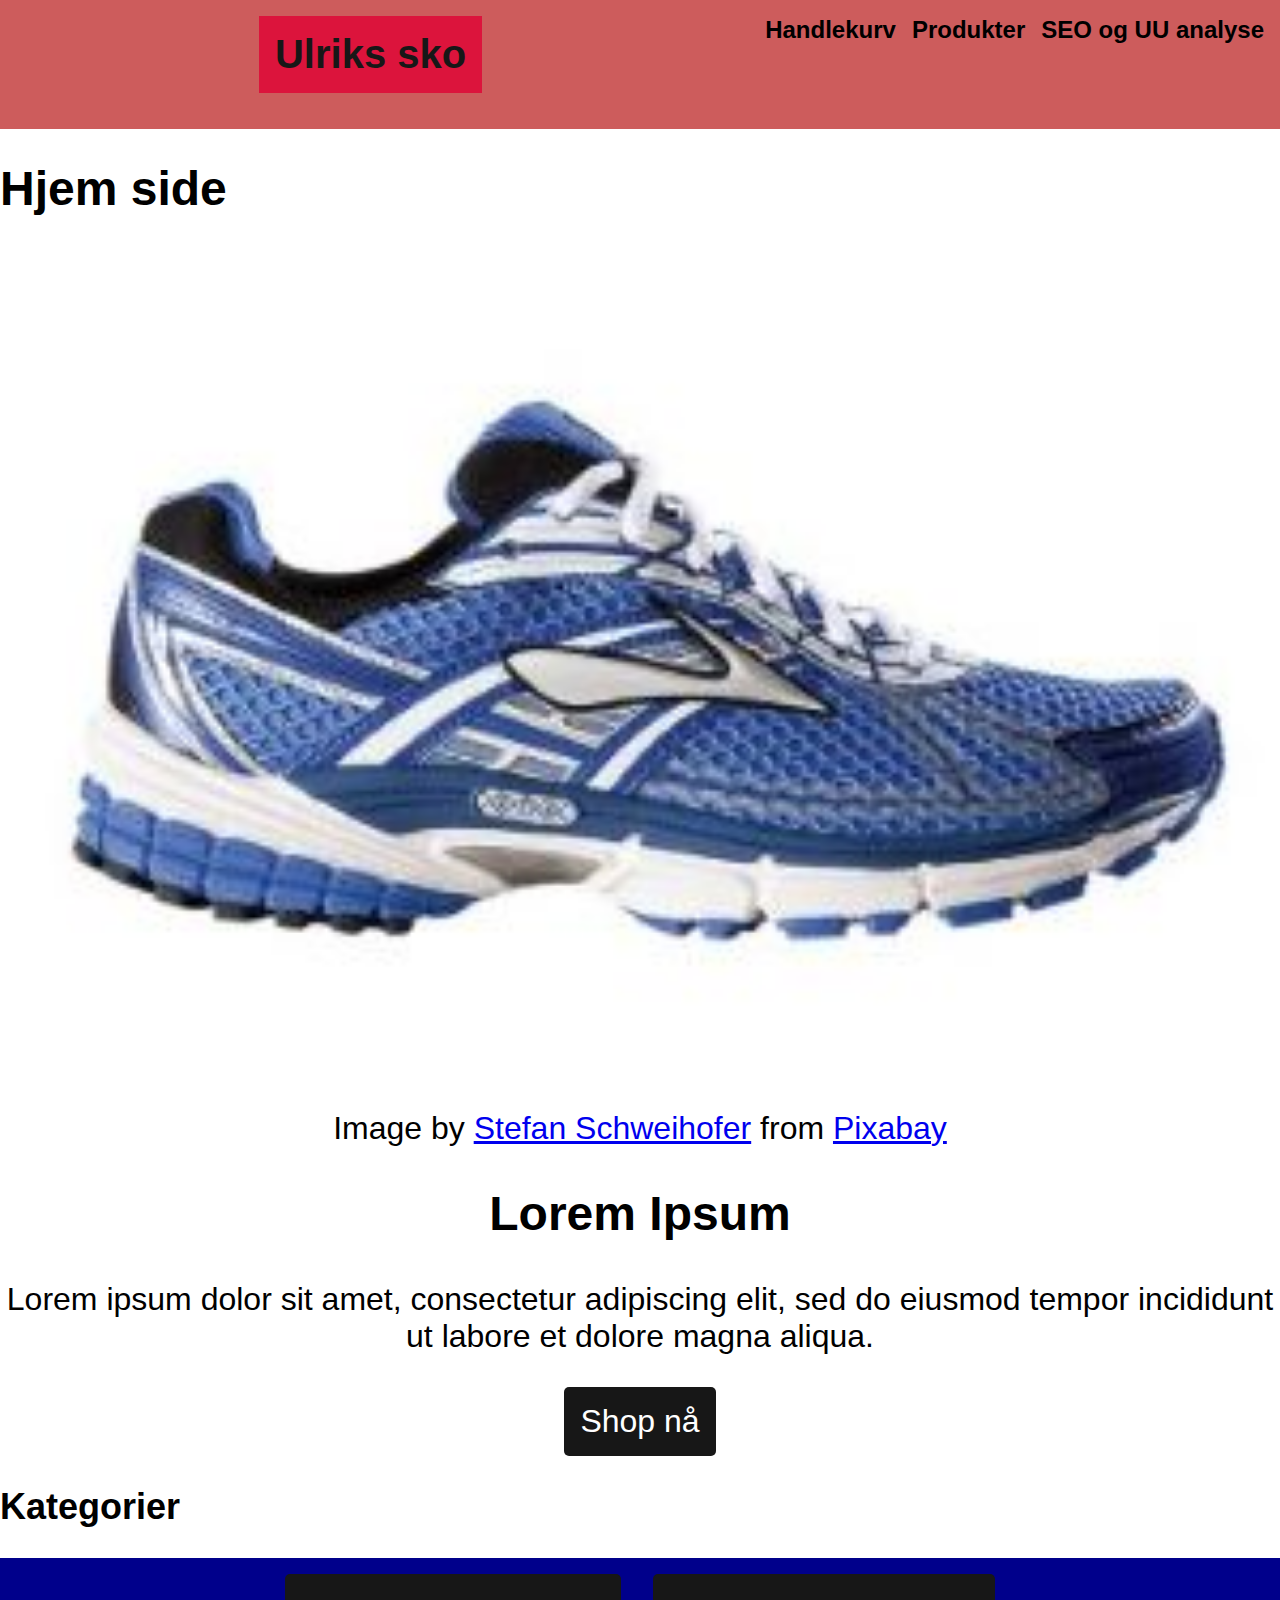
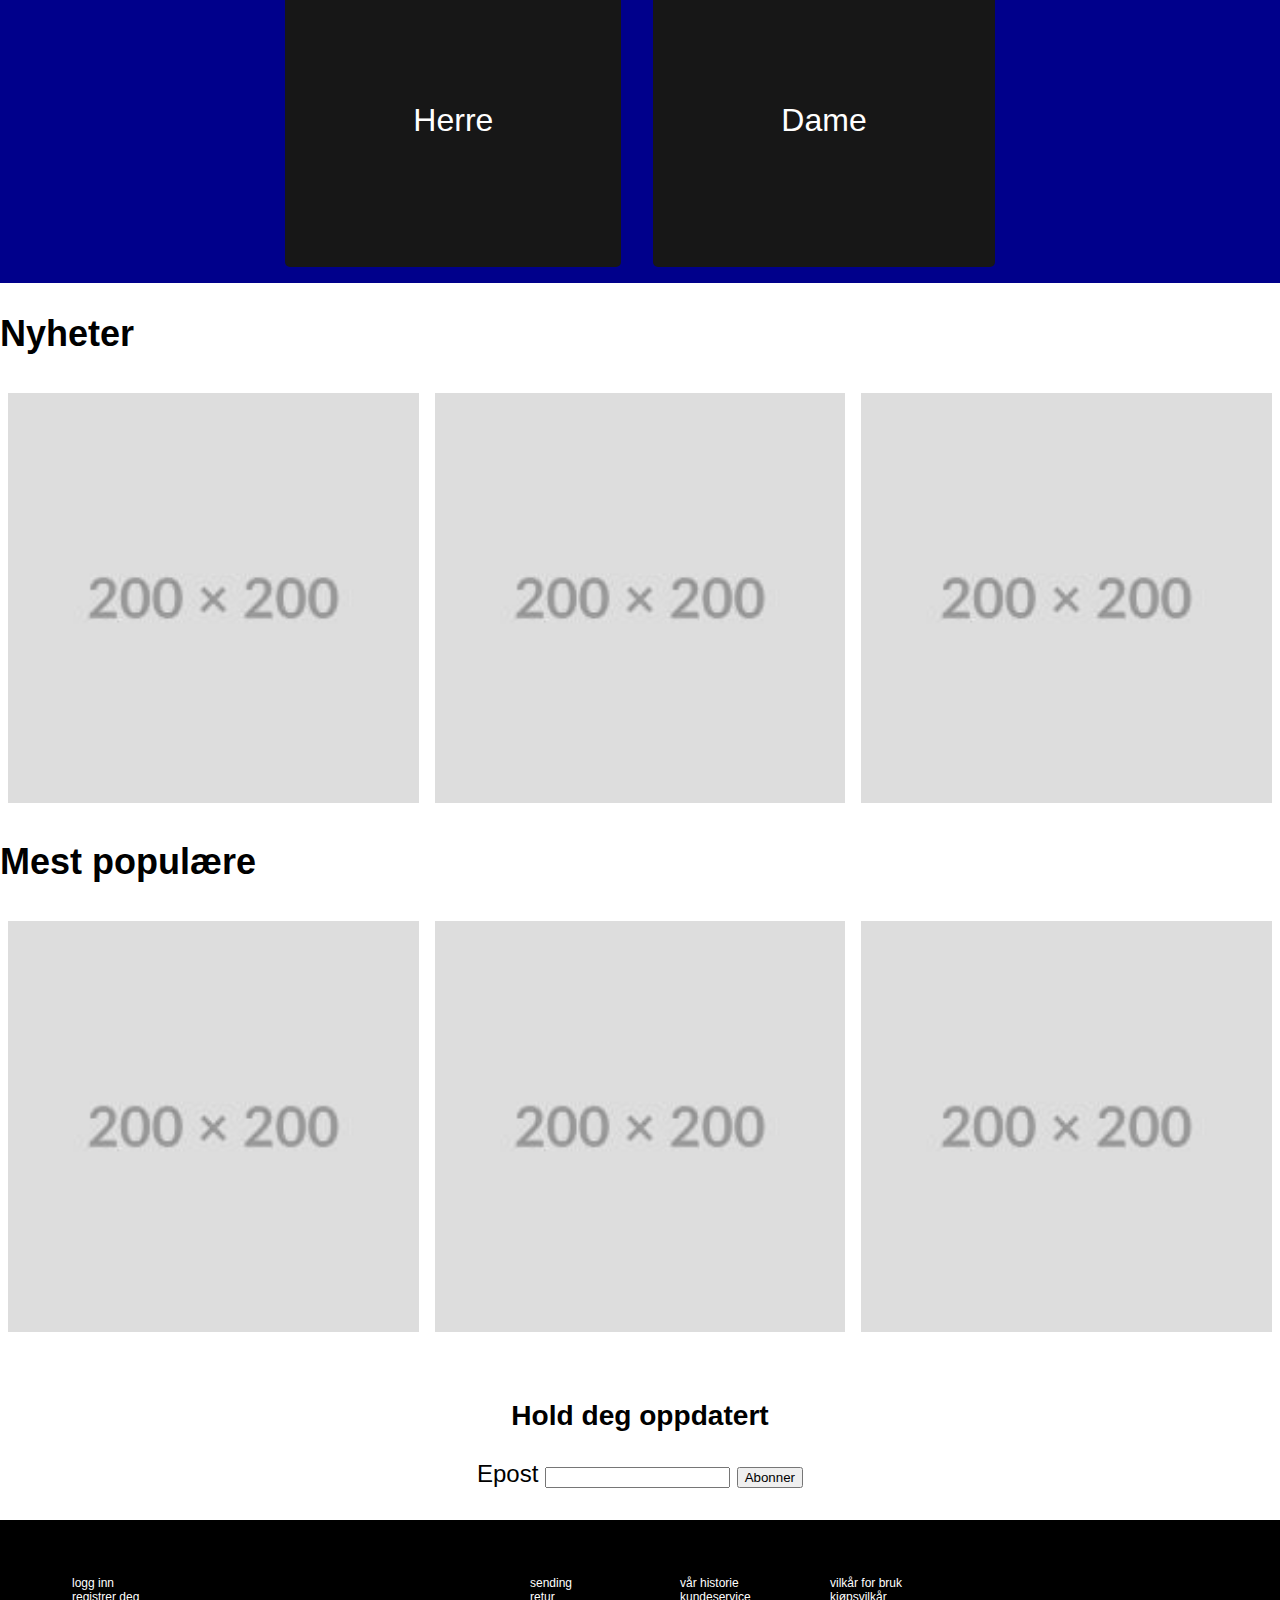
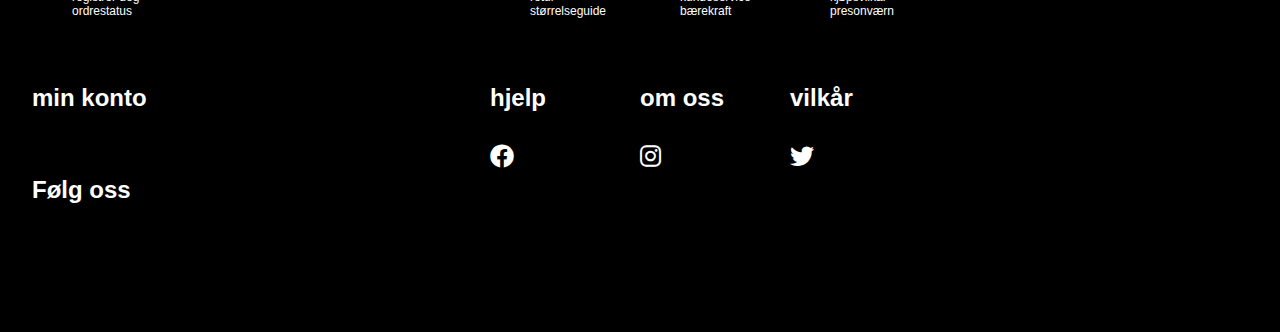
<file: index.html>
<!DOCTYPE html>
<html lang="no">
<head>
        <meta charset="UTF-8">
        <meta name="viewport" content="width=device-width, initial-scale=1.0">
        <meta name="description" content="trendy sko for alle">
        <link rel="stylesheet" href="https://necolas.github.io/normalize.css/8.0.1/normalize.css">
        <link href="css/font/css/fontawesome.css" rel="stylesheet">
        <link href="css/font/css/brands.css" rel="stylesheet">
        <link href="css/font/css/solid.css" rel="stylesheet">
        <link rel="stylesheet" href="css/style.css" type="text/css">
        <meta property="og:title" content="vår Facebook" />
        <meta property="og:type" content="website" />
        <meta property="og:url" content="https://www.dinwebside.com/sidespesifikk-url" />
        <meta property="og:image" content="https://www.dinwebside.com/bilde.jpg" />
        <meta property="og:description" content="Våre sosiale medier" />
        <meta name="twitter:card" content="summary_large_image" />
        <meta name="twitter:title" content="Din Tittel for Twitter" />
        <meta name="twitter:description" content="Beskrivelse for Twitter" />
        <meta name="twitter:image" content="https://www.dinwebside.com/bilde.jpg" />
        <title>Ulriks sko - nettbutikk for sko</title>
</head>
<body>
    <a href=".kategorier" class="main-content" aria-label="skip-to-content">skip to main</a>
    <div id="grid-container">
        <header>
            <nav aria-label="navigasjon">
                <div class="nav1">
                    <i class="fa-solid fa-magnifying-glass"></i>
                    <i id="ham" class="fa-solid fa-bars"></i>
                </div>
                <a href="#" id="Logo">Ulriks sko</a>
                <div class="nav2">
                    <i class="fa-solid fa-cart-shopping"></i>
                    <i class="fa-regular fa-user"></i>
                </div>
                <ul class="navbar" aria-label="navigasjon">
                    <li><a href="kasse.html">Handlekurv</a></li>
                    <li><a href="produkt.html">Produkter</a></li>
                    <li><a href="analyse.html">SEO og UU analyse</a></li>
                </ul>
            </nav>
        </header>
        <main>
            <h1>Hjem side</h1>
            <section class="promotering">
                <img src="img/running-shoe-300x200.jpg" alt="blå sko">
                Image by <a href="https://pixabay.com/users/stux-12364/?utm_source=link-attribution&utm_medium=referral&utm_campaign=image&utm_content=371625">Stefan Schweihofer</a> from <a href="https://pixabay.com//?utm_source=link-attribution&utm_medium=referral&utm_campaign=image&utm_content=371625">Pixabay</a>
                <article>
                    <h2>Lorem Ipsum</h2>
                    <p>Lorem ipsum dolor sit amet, consectetur adipiscing elit, sed do eiusmod tempor incididunt ut labore et dolore magna aliqua.</p>
                    <a href="produkt.html" class="black-btn">Shop nå</a>
                </article>
            </section>
                <h2>Kategorier</h2>
            <section class="kategorier">
                    <a href="produkt.html" class="herre-btn">Herre</a>
                    <a href="produkt.html" class="dame-btn">Dame</a>
            </section>
                <h2>Nyheter</h2>
            <section class="nyheter">
                <img src="img/200x200-placeholder.jpg" alt="grå-placeholder-bilde">
                <img src="img/200x200-placeholder.jpg" alt="grå-placeholder-bilde">
                <img src="img/200x200-placeholder.jpg" alt="grå-placeholder-bilde">
            </section>
                <h2>Mest populære</h2>
            <section class="mest-populare">
                <img src="img/200x200-placeholder.jpg" alt="grå-placeholder-bilde">
                <img src="img/200x200-placeholder.jpg" alt="grå-placeholder-bilde">
                <img src="img/200x200-placeholder.jpg" alt="grå-placeholder-bilde">
            </section>
            <section id="subscribe">
                <form aria-label="abboner">
                    <h3>Hold deg oppdatert</h3>
                    <label for="email.signup">Epost</label>
                    <input type="text" id="email.signup">
                    <input type="submit" value="Abonner">
                </form>
            </section>
        </main>
        <footer aria-label="informasjon">
            <section class="ul">
                <h4>min konto</h4>
                <ul class="ul1">
                    <li><a href="#">logg inn</a></li>
                    <li><a href="#">registrer deg</a></li>
                    <li><a href="#">ordrestatus</a></li>
                </ul>
                <h4>hjelp</h4>
                <ul class="ul2">
                    <li><a href="#">sending</a></li>
                    <li><a href="#">retur</a></li>
                    <li><a href="#">størrelseguide</a></li>
                </ul>
                <h4>om oss</h4>
                <ul class="ul3">
                    <li><a href="#">vår historie</a></li>
                    <li><a href="#">kundeservice</a></li>
                    <li><a href="#">bærekraft</a></li>
                </ul>
                <h4>vilkår</h4>
                <ul class="ul4">
                    <li><a href="#">vilkår for bruk</a></li>
                    <li><a href="#">kjøpsvilkår</a></li>
                    <li><a href="#">presonværn</a></li>
                </ul>
                <h4>Følg oss</h4>
                <i class="fa-brands fa-facebook"></i>
                <i class="fa-brands fa-instagram"></i>
                <i class="fa-brands fa-twitter"></i>
            </section>
        </footer>
    </div>
</body>
</html>
</file>
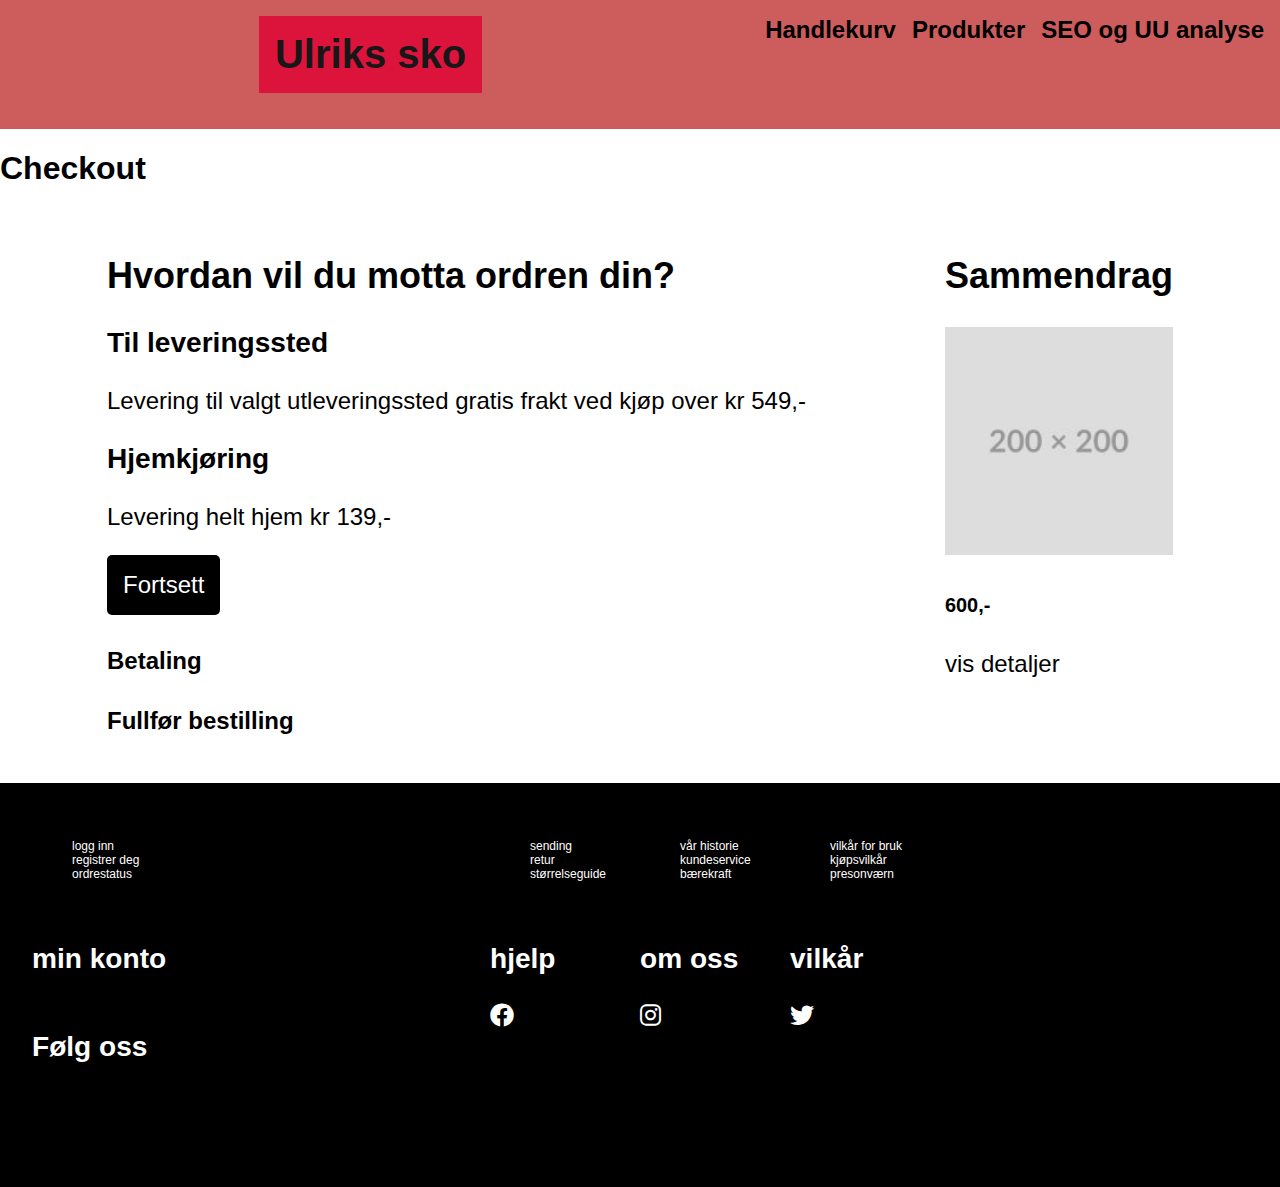
<file: kasse.html>
<!DOCTYPE html>
<html lang="no">
<head>
    <meta charset="UTF-8">
    <meta name="viewport" content="width=device-width, initial-scale=1.0">
    <meta name="description" content="checkout">
    <link href="css/font/css/fontawesome.css" rel="stylesheet">
    <link href="css/font/css/brands.css" rel="stylesheet">
    <link href="css/font/css/solid.css" rel="stylesheet">
    <link rel="stylesheet" href="css/style.css" type="text/css">
    <meta property="og:title" content="vår Facebook" />
    <meta property="og:type" content="website" />
    <meta property="og:url" content="https://www.dinwebside.com/sidespesifikk-url" />
    <meta property="og:image" content="https://www.dinwebside.com/bilde.jpg" />
    <meta property="og:description" content="Våre sosiale medier" />
    <meta name="twitter:card" content="summary_large_image" />
    <meta name="twitter:title" content="Din Tittel for Twitter" />
    <meta name="twitter:description" content="Beskrivelse for Twitter" />
    <meta name="twitter:image" content="https://www.dinwebside.com/bilde.jpg" />
    <title>Ulriks sko - fullførelse</title>
</head>
<body>
    <a href="#kasse" class="main-content" aria-label="skip-to-content">skip to main</a>
    <div class="grid-container">
        <header>
            <nav aria-label="navigasjon">
                <div class="nav1">
                    <i class="fa-solid fa-magnifying-glass"></i>
                    <i id="ham" class="fa-solid fa-bars"></i>
                </div>
                <a href="index.html" id="Logo">Ulriks sko</a>
                <div class="nav2">
                    <i class="fa-solid fa-cart-shopping"></i>
                    <i class="fa-regular fa-user"></i>
                </div>
                <ul class="navbar" aria-label="navigasjon">
                    <li><a href="kasse.html">Handlekurv</a></li>
                    <li><a href="produkt.html">Produkter</a></li>
                    <li><a href="analyse.html">SEO og UU analyse</a></li>
                </ul>
            </nav>
        </header>
        <h1>Checkout</h1>
        <main>
            <div id="kasse">
            <section aria-label="fullfør ordre">
                <h2>Hvordan vil du motta ordren din?</h2>
                <h3>Til leveringssted</h3>
                <p>Levering til valgt utleveringssted gratis frakt ved kjøp over kr 549,-</p>
                <h3>Hjemkjøring</h3>
                <p>Levering helt hjem kr 139,-</p>
                <a href="#" class="fortsett-btn">Fortsett</a>
                <h4>Betaling</h4>
                <h4>Fullfør bestilling</h4>
            </section>
            <section class="sammendrag" aria-label="sammendrag av bestillingen din">
                <h2>Sammendrag</h2>
                <img src="img/200x200-placeholder.jpg" alt="grå-placeholder-bilde">
                <h5>600,-</h5>
                <p>vis detaljer</p>
            </section>
            </div>
        </main>
        <footer aria-label="informasjon">
            <section class="ul">
                <h3>min konto</h3>
                <ul class="ul1">
                    <li><a href="#">logg inn</a></li>
                    <li><a href="#">registrer deg</a></li>
                    <li><a href="#">ordrestatus</a></li>
                </ul>
                <h3>hjelp</h3>
                <ul class="ul2">
                    <li><a href="#">sending</a></li>
                    <li><a href="#">retur</a></li>
                    <li><a href="#">størrelseguide</a></li>
                </ul>
                <h3>om oss</h3>
                <ul class="ul3">
                    <li><a href="#">vår historie</a></li>
                    <li><a href="#">kundeservice</a></li>
                    <li><a href="#">bærekraft</a></li>
                </ul>
                <h3>vilkår</h3>
                <ul class="ul4">
                    <li><a href="#">vilkår for bruk</a></li>
                    <li><a href="#">kjøpsvilkår</a></li>
                    <li><a href="#">presonværn</a></li>
                </ul>
                <h3>Følg oss</h3>
                <i class="fa-brands fa-facebook"></i>
                <i class="fa-brands fa-instagram"></i>
                <i class="fa-brands fa-twitter"></i>
            </section>
        </footer>
    </div>
</body>
</html>
</file>
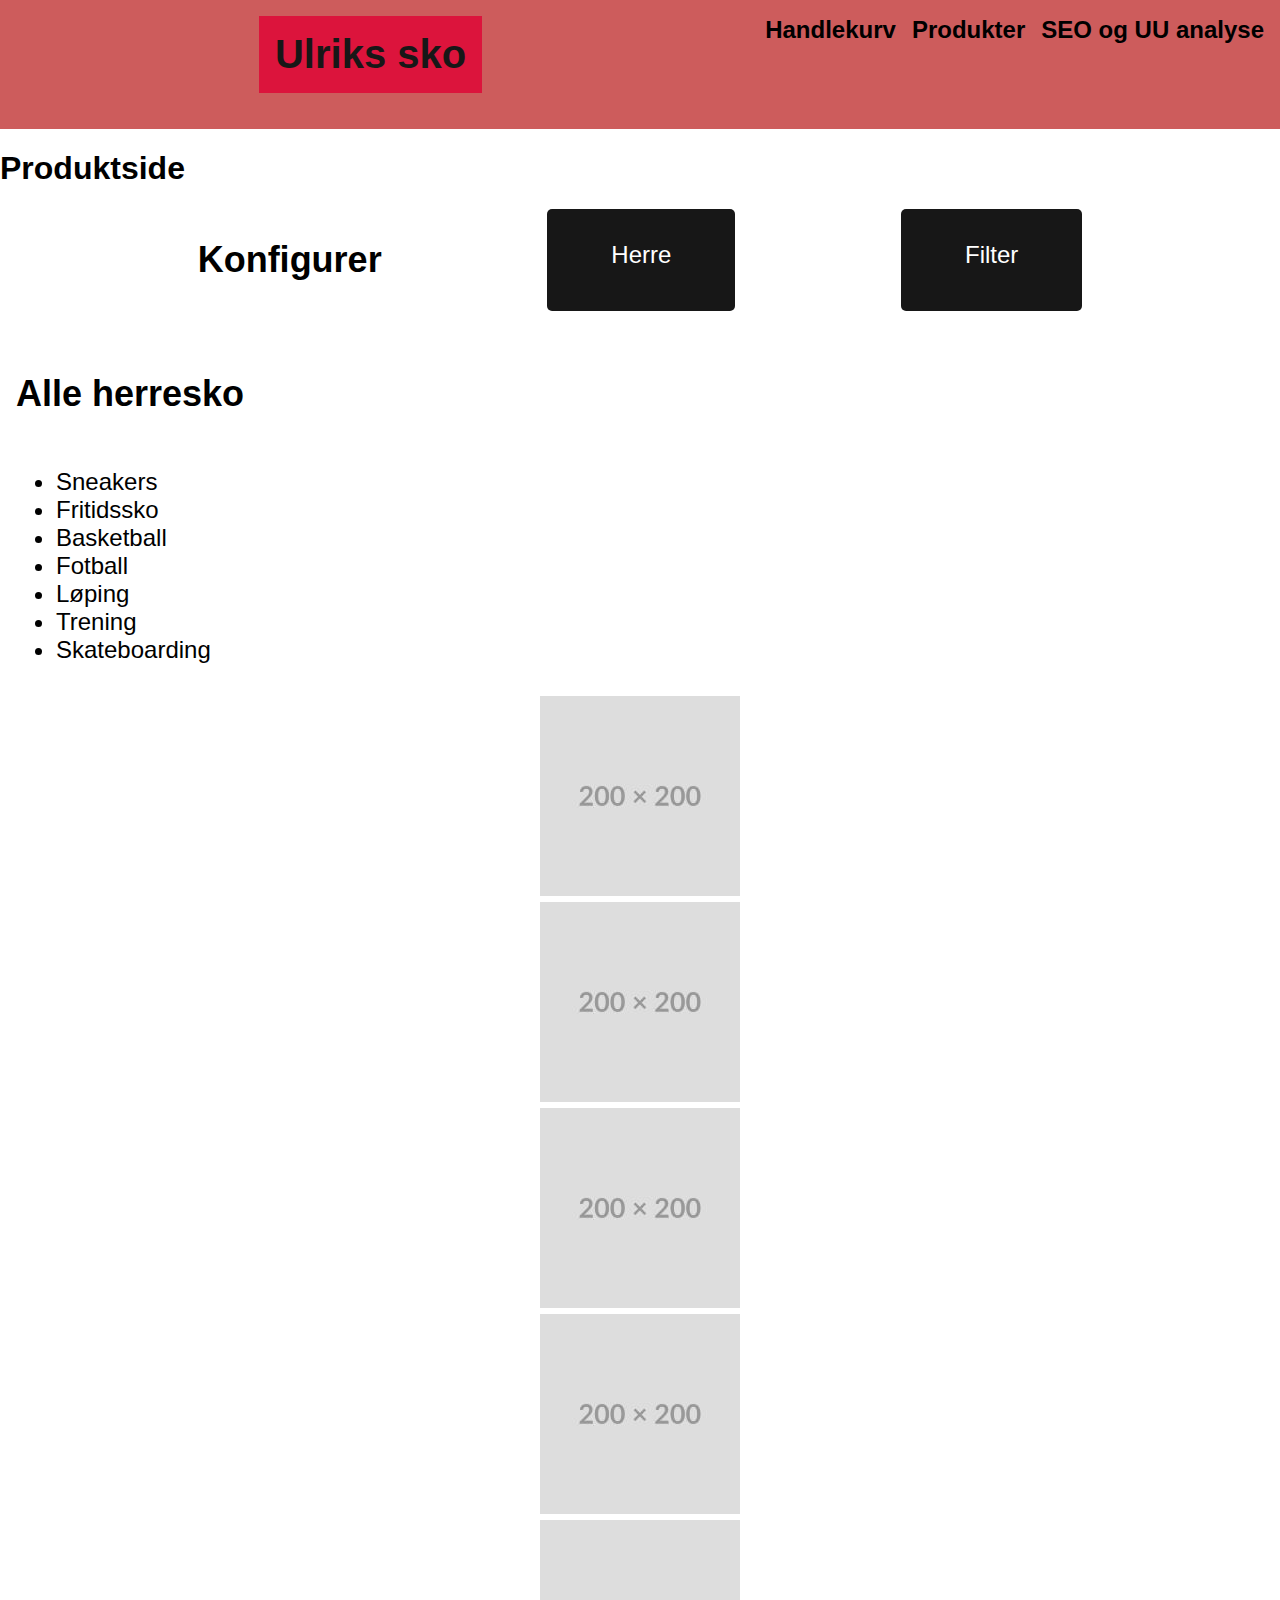
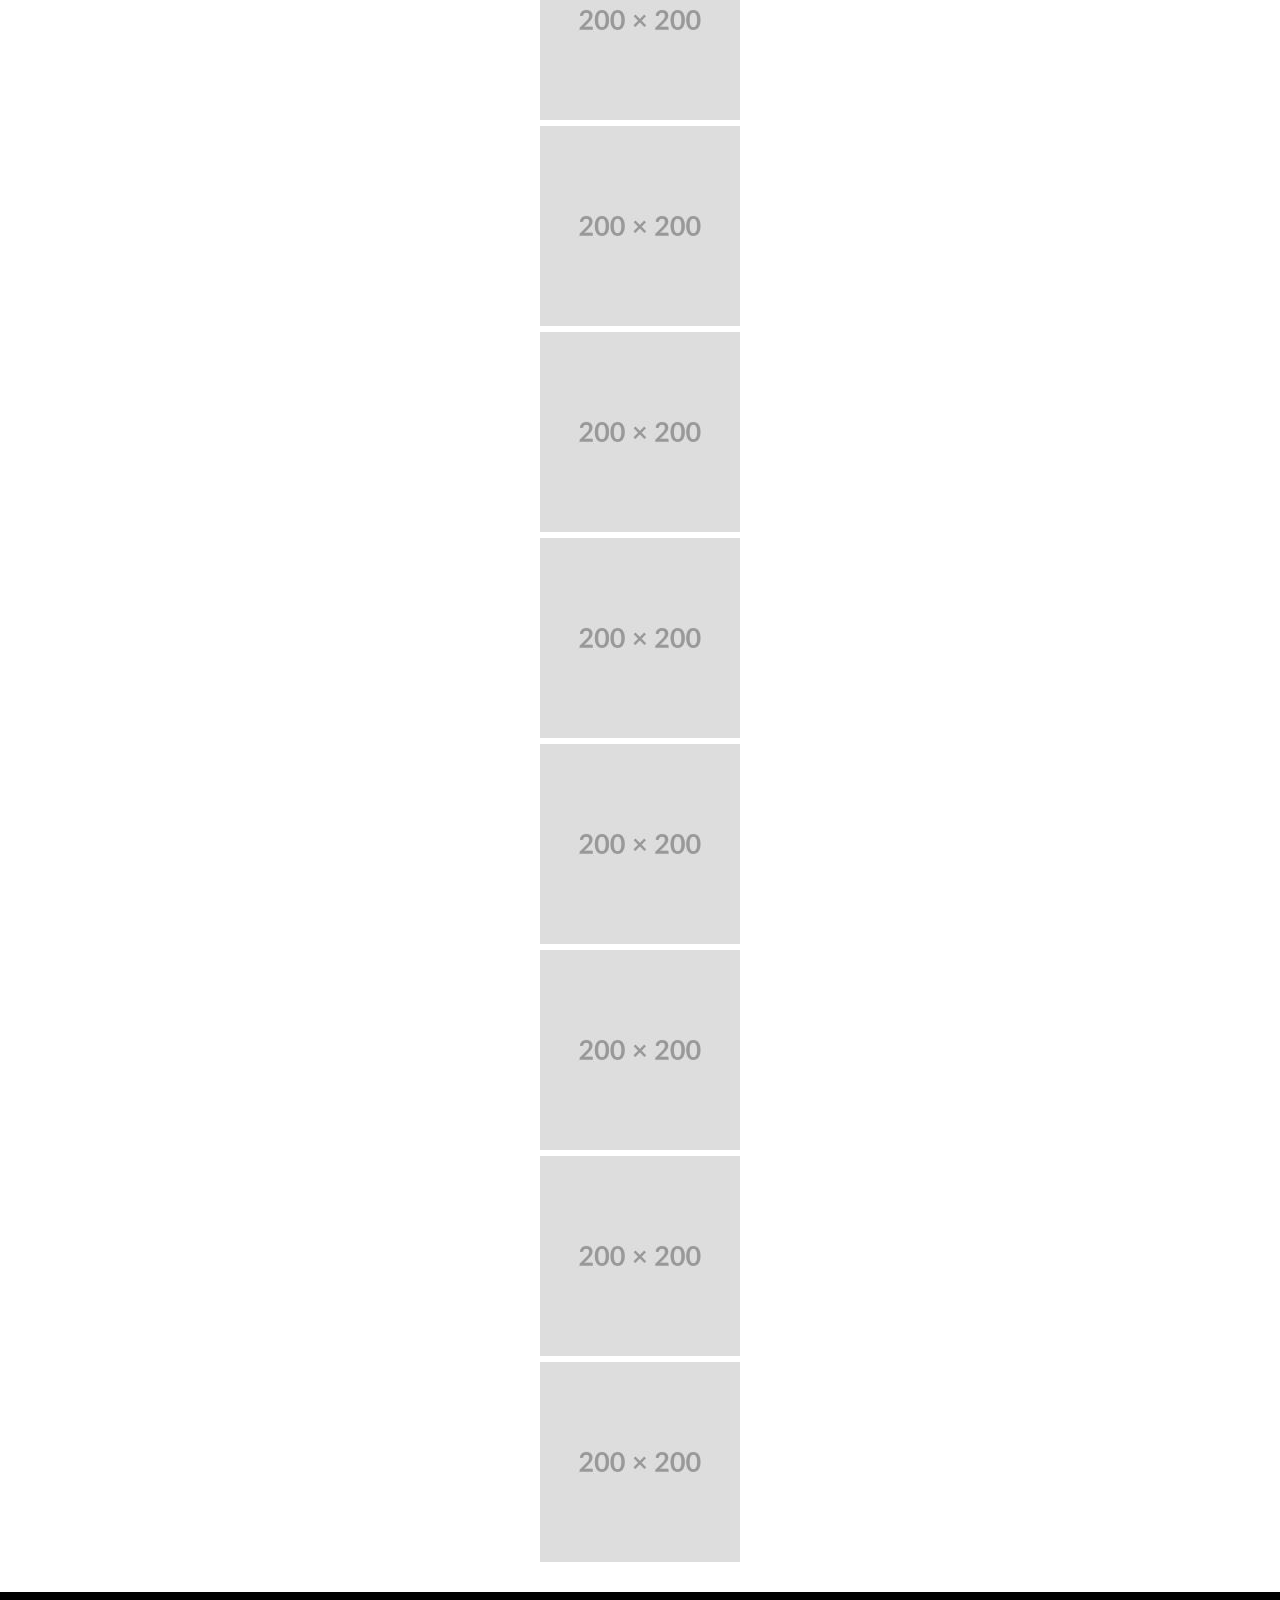
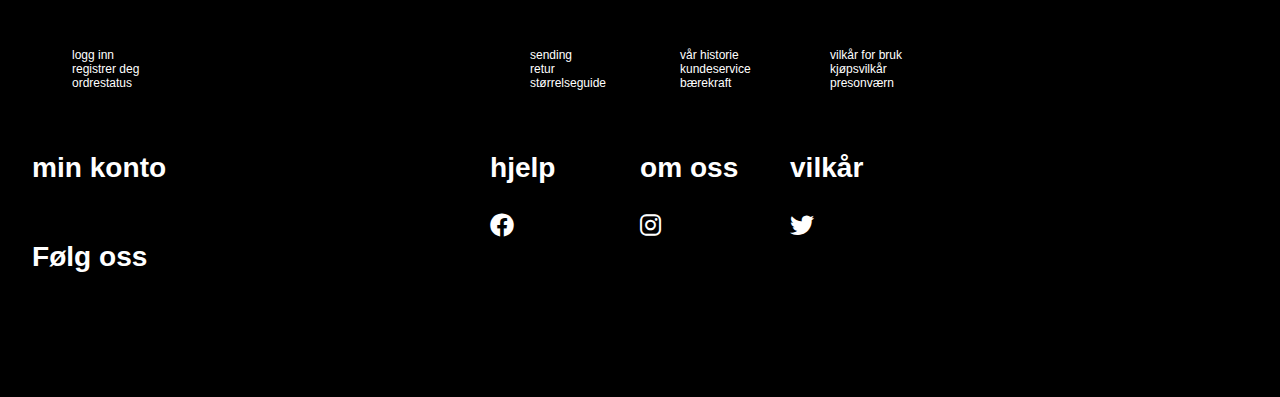
<file: produkt.html>
<!DOCTYPE html>
<html lang="no">
<head>
    <meta charset="UTF-8">
    <meta name="viewport" content="width=device-width, initial-scale=1.0">
    <meta name="description" content="Herresko - vintersko - uggs - moonboots">
    <link href="css/font/css/fontawesome.css" rel="stylesheet">
    <link href="css/font/css/brands.css" rel="stylesheet">
    <link href="css/font/css/solid.css" rel="stylesheet">
    <link rel="stylesheet" href="css/style.css" type="text/css">
    <meta property="og:title" content="vår Facebook" />
    <meta property="og:type" content="website" />
    <meta property="og:url" content="https://www.dinwebside.com/sidespesifikk-url" />
    <meta property="og:image" content="https://www.dinwebside.com/bilde.jpg" />
    <meta property="og:description" content="Våre sosiale medier" />
    <meta name="twitter:card" content="summary_large_image" />
    <meta name="twitter:title" content="Din Tittel for Twitter" />
    <meta name="twitter:description" content="Beskrivelse for Twitter" />
    <meta name="twitter:image" content="https://www.dinwebside.com/bilde.jpg" />
    <title>Ulriks sko - Herre sko</title>
</head>
<body>
    <a href="#produkter" class="main-content">skip to main</a>
    <div class="grid-container">
        <header>
            <nav aria-label="navigasjon">
                <div class="nav1">
                    <i class="fa-solid fa-magnifying-glass"></i>
                    <i id="ham" class="fa-solid fa-bars"></i>
                </div>
                <a href="index.html" id="Logo">Ulriks sko</a>
                <div class="nav2">
                    <i class="fa-solid fa-cart-shopping"></i>
                    <i class="fa-regular fa-user"></i>
                </div>
                <ul class="navbar" aria-label="navigasjon">
                    <li><a href="kasse.html">Handlekurv</a></li>
                    <li><a href="produkt.html">Produkter</a></li>
                    <li><a href="analyse.html">SEO og UU analyse</a></li>
                </ul>
            </nav>
        </header>
        <h1>Produktside</h1>
        <main>
            <section class="knapper">
                <h2>Konfigurer</h2>
                <a href="#" id="kategori-btn">Herre</a>
                <a href="#" id="filter-btn">Filter</a>
            </section>
            <div id="produkter">
                <aside class="sidemeny" aria-label="navigasjon">
                    <h2>Alle herresko</h2>
                    <ul>
                        <li><a>Sneakers</a></li>
                        <li><a>Fritidssko</a></li>
                        <li><a>Basketball</a></li>
                        <li><a>Fotball</a></li>
                        <li><a>Løping</a></li>
                        <li><a>Trening</a></li>
                        <li><a>Skateboarding</a></li>
                    </ul>
                </aside>
            <section class="prod1" aria-label="produkter">
                <div itemscope itemtype="http://schema.org/Product">
                    <article itemprop="offers" itemscope itemtype="http://scheme.org/ImageObject">
                        <img src="img/200x200-placeholder.jpg" alt="grå-placeholder-bilde" itemprop="image" itemscope itemtype="http://schema.org/ImageObject">
                        <span itemprop="name">Sko</span>
                        <span itemprop="description">Blå sko</span>
                        <span itemprop="price" content="Your Price">699</span>
                        <span itemprop="aggregateRating"></span>
                        <span itemprop="ratingvalue">4.5</span>
                        <span itemprop="bestRating">5</span>
                        <span itemprop="reviewCount">100</span>
                        <link itemprop="availability" href="http://schema.org/InStock" />
                    </article>
                    <article itemprop="offers" itemscope itemtype="http://scheme.org/ImageObject">
                        <img src="img/200x200-placeholder.jpg" alt="grå-placeholder-bilde" itemprop="image" itemscope itemtype="http://schema.org/ImageObject">
                        <span itemprop="name">Sko</span>
                        <span itemprop="description">Blå sko</span>
                        <span itemprop="price" content="Your Price">699</span>
                        <span itemprop="aggregateRating"></span>
                        <span itemprop="ratingvalue">4.5</span>
                        <span itemprop="bestRating">5</span>
                        <span itemprop="reviewCount">100</span>
                        <link itemprop="availability" href="http://schema.org/InStock" />
                    </article>
                    <article itemprop="offers" itemscope itemtype="http://scheme.org/ImageObject">
                        <img src="img/200x200-placeholder.jpg" alt="grå-placeholder-bilde" itemprop="image" itemscope itemtype="http://schema.org/ImageObject">
                        <span itemprop="name">Sko</span>
                        <span itemprop="description">Blå sko</span>
                        <span itemprop="price" content="Your Price">699</span>
                        <span itemprop="aggregateRating"></span>
                        <span itemprop="ratingvalue">4.5</span>
                        <span itemprop="bestRating">5</span>
                        <span itemprop="reviewCount">100</span>
                        <link itemprop="availability" href="http://schema.org/InStock" />
                    </article>
                    <article itemprop="offers" itemscope itemtype="http://scheme.org/ImageObject">
                        <img src="img/200x200-placeholder.jpg" alt="grå-placeholder-bilde" itemprop="image" itemscope itemtype="http://schema.org/ImageObject">
                        <span itemprop="name">Sko</span>
                        <span itemprop="description">Blå sko</span>
                        <span itemprop="price" content="Your Price">699</span>
                        <span itemprop="aggregateRating"></span>
                        <span itemprop="ratingvalue">4.5</span>
                        <span itemprop="bestRating">5</span>
                        <span itemprop="reviewCount">100</span>
                        <link itemprop="availability" href="http://schema.org/InStock" />
                    </article>
                    <article itemprop="offers" itemscope itemtype="http://scheme.org/ImageObject">
                        <img src="img/200x200-placeholder.jpg" alt="grå-placeholder-bilde" itemprop="image" itemscope itemtype="http://schema.org/ImageObject">
                        <span itemprop="name">Sko</span>
                        <span itemprop="description">Blå sko</span>
                        <span itemprop="price" content="Your Price">699</span>
                        <span itemprop="aggregateRating"></span>
                        <span itemprop="ratingvalue">4.5</span>
                        <span itemprop="bestRating">5</span>
                        <span itemprop="reviewCount">100</span>
                        <link itemprop="availability" href="http://schema.org/InStock" />
                    </article>
                    <article itemprop="offers" itemscope itemtype="http://scheme.org/ImageObject">
                        <img src="img/200x200-placeholder.jpg" alt="grå-placeholder-bilde" itemprop="image" itemscope itemtype="http://schema.org/ImageObject">
                        <span itemprop="name">Sko</span>
                        <span itemprop="description">Blå sko</span>
                        <span itemprop="price" content="Your Price">699</span>
                        <span itemprop="aggregateRating"></span>
                        <span itemprop="ratingvalue">4.5</span>
                        <span itemprop="bestRating">5</span>
                        <span itemprop="reviewCount">100</span>
                        <link itemprop="availability" href="http://schema.org/InStock" />
                    </article>
                    <article itemprop="offers" itemscope itemtype="http://scheme.org/ImageObject">
                        <img src="img/200x200-placeholder.jpg" alt="grå-placeholder-bilde" itemprop="image" itemscope itemtype="http://schema.org/ImageObject">
                        <span itemprop="name">Sko</span>
                        <span itemprop="description">Blå sko</span>
                        <span itemprop="price" content="Your Price">699</span>
                        <span itemprop="aggregateRating"></span>
                        <span itemprop="ratingvalue">4.5</span>
                        <span itemprop="bestRating">5</span>
                        <span itemprop="reviewCount">100</span>
                        <link itemprop="availability" href="http://schema.org/InStock" />
                    </article>
                    <article itemprop="offers" itemscope itemtype="http://scheme.org/ImageObject">
                        <img src="img/200x200-placeholder.jpg" alt="grå-placeholder-bilde" itemprop="image" itemscope itemtype="http://schema.org/ImageObject">
                        <span itemprop="name">Sko</span>
                        <span itemprop="description">Blå sko</span>
                        <span itemprop="price" content="Your Price">699</span>
                        <span itemprop="aggregateRating"></span>
                        <span itemprop="ratingvalue">4.5</span>
                        <span itemprop="bestRating">5</span>
                        <span itemprop="reviewCount">100</span>
                        <link itemprop="availability" href="http://schema.org/InStock" />
                    </article>
                    <article itemprop="offers" itemscope itemtype="http://scheme.org/ImageObject">
                        <img src="img/200x200-placeholder.jpg" alt="grå-placeholder-bilde" itemprop="image" itemscope itemtype="http://schema.org/ImageObject">
                        <span itemprop="name">Sko</span>
                        <span itemprop="description">Blå sko</span>
                        <span itemprop="price" content="Your Price">699</span>
                        <span itemprop="aggregateRating"></span>
                        <span itemprop="ratingvalue">4.5</span>
                        <span itemprop="bestRating">5</span>
                        <span itemprop="reviewCount">100</span>
                        <link itemprop="availability" href="http://schema.org/InStock" />
                    </article>
                    <article itemprop="offers" itemscope itemtype="http://scheme.org/ImageObject">
                        <img src="img/200x200-placeholder.jpg" alt="grå-placeholder-bilde" itemprop="image" itemscope itemtype="http://schema.org/ImageObject">
                        <span itemprop="name">Sko</span>
                        <span itemprop="description">Blå sko</span>
                        <span itemprop="price" content="Your Price">699</span>
                        <span itemprop="aggregateRating"></span>
                        <span itemprop="ratingvalue">4.5</span>
                        <span itemprop="bestRating">5</span>
                        <span itemprop="reviewCount">100</span>
                        <link itemprop="availability" href="http://schema.org/InStock" />
                    </article>
                    <article itemprop="offers" itemscope itemtype="http://scheme.org/ImageObject">
                        <img src="img/200x200-placeholder.jpg" alt="grå-placeholder-bilde" itemprop="image" itemscope itemtype="http://schema.org/ImageObject">
                        <span itemprop="name">Sko</span>
                        <span itemprop="description">Blå sko</span>
                        <span itemprop="price" content="Your Price">699</span>
                        <span itemprop="aggregateRating"></span>
                        <span itemprop="ratingvalue">4.5</span>
                        <span itemprop="bestRating">5</span>
                        <span itemprop="reviewCount">100</span>
                        <link itemprop="availability" href="http://schema.org/InStock" />
                    </article>
                    <article itemprop="offers" itemscope itemtype="http://scheme.org/ImageObject">
                        <img src="img/200x200-placeholder.jpg" alt="grå-placeholder-bilde" itemprop="image" itemscope itemtype="http://schema.org/ImageObject">
                        <span itemprop="name">Sko</span>
                        <span itemprop="description">Blå sko</span>
                        <span itemprop="price" content="Your Price">699</span>
                        <span itemprop="aggregateRating"></span>
                        <span itemprop="ratingvalue">4.5</span>
                        <span itemprop="bestRating">5</span>
                        <span itemprop="reviewCount">100</span>
                        <link itemprop="availability" href="http://schema.org/InStock" />
                    </article>
                </div>
            </section>
            </div>
        </main>
        <footer aria-label="informasjon">
            <section class="ul">
                <h3>min konto</h3>
                <ul class="ul1">
                    <li><a href="#">logg inn</a></li>
                    <li><a href="#">registrer deg</a></li>
                    <li><a href="#">ordrestatus</a></li>
                </ul>
                <h3>hjelp</h3>
                <ul class="ul2">
                    <li><a href="#">sending</a></li>
                    <li><a href="#">retur</a></li>
                    <li><a href="#">størrelseguide</a></li>
                </ul>
                <h3>om oss</h3>
                <ul class="ul3">
                    <li><a href="#">vår historie</a></li>
                    <li><a href="#">kundeservice</a></li>
                    <li><a href="#">bærekraft</a></li>
                </ul>
                <h3>vilkår</h3>
                <ul class="ul4">
                    <li><a href="#">vilkår for bruk</a></li>
                    <li><a href="#">kjøpsvilkår</a></li>
                    <li><a href="#">presonværn</a></li>
                </ul>
                <h3>Følg oss</h3>
                <i class="fa-brands fa-facebook"></i>
                <i class="fa-brands fa-instagram"></i>
                <i class="fa-brands fa-twitter"></i>
            </section>
        </footer>
    </div>
</body>
</html>
</file>
<file: css/style.css>
body {
    font-family: Arial, Helvetica, sans-serif;
    margin: 0;
}

#grid-container {
    display: grid;
    grid-template-areas: "header" "main" "footer";
}

header main footer {
    padding: 1rem;
}

header {
    font-size: 1.5rem;
    font-weight: 600;
    grid-area: header;
    background-color:indianred;
    padding-bottom: 20px;
}

header nav {
    display: flex;
    flex-direction: row;
    justify-content: space-between;
    position: relative;
    padding: 1rem;
}
    
#Logo {
    font-size: 40px;
    text-decoration: none;
    color:#171717;
    background-color: crimson;
    padding: 1rem;
    text-align:center;
}

.navbar {
    display: none;
}

.nav1 {
    display: flex;
    flex-direction: row;
    gap: 1rem;
    padding-top: 1rem;
}

.nav2 {
    display: flex;
    flex-direction: row;
    gap: 1rem;
    padding-top: 1rem;
}


.responive {
    display: flex;
    flex-direction: column;
    position: absolute;
    margin: 0;
    padding: 0;
    top: 40px;
    width: 100%;
    list-style: none;
}

.responive a {
    color: #fff;
    display: inline-block;
    padding: 1rem;
    text-decoration: none;
}

.main-content {
    position: absolute;
    left: -999px;
    width: 1px;
    height: 1px;
    top: auto;
}

.main-content:active, .main-content:focus {
    color: 000;
    display: inline-block;
    height: auto;
    width: auto;
    position: static;
    margin: auto;
}

.promotering {
    font-size: 2rem;
    text-align: center;
}

.black-btn {
    display: inline-block;
    padding: 1rem;
    text-decoration: none;
    background-color: #171717;
    color: #fff;
    border-radius: 5px;
    font-weight: 400;
}

main {
    grid-area: main;
    font-size: 1.5rem;
}

section.kategorier {
    display: flex;
    background-color: darkblue;
    justify-content: center;
}

.herre-btn {
    display: inline-block;
    padding: 8rem;
    margin: 1rem;
    text-decoration: none;
    background-color: #171717;
    color: #fff;
    border-radius: 5px;
    font-weight: 400;
    font-size: 2rem;
}

.dame-btn {
    display: inline-block;
    padding: 8rem;
    margin: 1rem;
    text-decoration: none;
    background-color: #171717;
    color: #fff;
    border-radius: 5px;
    font-weight: 400;
    font-size: 2rem;;
}

main img {
    width: 100%;
}

.nyheter {
    display: flex;
    flex-direction: row;
    padding: 0.5rem;
    gap: 1rem;   
}

.mest-populare {
    display: flex;
    flex-direction: row;
    padding: 0.5rem;
    gap: 1rem;
}

#subscribe {
    padding: 1rem;
    margin: 1rem;
    text-align: center;
}

#produkter {
    padding: 1rem;
}

#produkter img {
    max-width: 200px;
}

.prod1 article span {
    display: none;
}

.prod1 {
    display: flex;
    flex-wrap: wrap;
    justify-content: space-evenly;
    padding: 0.5rem;
    gap: 1rem; 
}

.prod1 img {
    width: 100%;
}

.knapper {
    display: flex;
    justify-content: space-evenly;
    flex-wrap: wrap;
    margin: 1rem 2rem 1rem;
}

#kategori-btn {
    display: inline-block;
    padding: 2rem 4rem;
    text-decoration: none;
    background-color: #171717;
    color: #fff;
    border-radius: 5px;
    font-weight: 400;
}

#filter-btn {
    display: inline-block;
    padding: 2rem 4rem;
    text-decoration: none;
    background-color: #171717;
    color: #fff;
    border-radius: 5px;
    font-weight: 400;
}

.sidemeny {
    display: none;
}

#kasse {
    display: flex;
    flex-wrap: wrap;
    gap: 3rem;
    padding: 1rem;
    justify-content: space-evenly;
}

.sammendrag img {
    width: 100%;
}

.fortsett-btn {
    display: inline-block;
    padding: 1rem;
    text-decoration: none;
    background-color: black;
    color: white;
    border-radius: 5px;
    font-weight: 400;
}

footer {
    background-color: black;
    color: #fff;
    grid-area: footer;
    font-size: 1.5rem;
    padding: 1rem;
    margin: 0;
}

footer ul li {
    list-style: none;
    display: flex;
}

footer ul li a {
    text-decoration: none;
    color: #fff;
    font-size: 12px;
}


.ul1 {
    justify-content: center;
    grid-row-start: 1;
    grid-row-end: 2;
    grid-column-start: 1;
}

.ul2 {
    justify-content: center;
    grid-row-start: 2;
    grid-row-end: 3;
    grid-column-start: 1;
}

.ul3 {
    justify-content: center;
    grid-row-start: 3;
    grid-row-end: 4;
    grid-column-start: 1;
}

.ul4 {
    justify-content: center;
    grid-row-start: 4;
    grid-row-end: 5;
    grid-column-start: 1;
}

@media only screen and (min-width:600px){
    #grid-container {
        grid-template-areas: "header header header" "main main main" "footer footer footer footer footer";
    }

    .navbar {
        display: flex;
        flex-direction: row;
        gap: 1rem;
        list-style: none;
        margin: 0;
    }

    .navbar li a {
        text-decoration: none;
        color: black;
    }

    #ham, .fa-magnifying-glass{
        display: none;
    }

    .nav2 {
        display: none;
    }

    .sidemeny {
        display: flex;
        flex-direction: column;
    }

    footer {
        padding: 2rem;
    }

    .ul {
        display: grid;
        grid-template-columns: 1fr minmax(125px, 150px) minmax(125px, 150px) 1fr;
        grid-template-rows: 100px;
        justify-content: space-evenly;
        padding-bottom: 4rem;
    }

    .ul1 {
        grid-row-start: 1;
        grid-row-end: 2;
        grid-column-start: 1;
        grid-column-end: 2;
    }

    .ul2 {
        grid-row-start: 1;
        grid-row-end: 2;
        grid-column-start: 2;
        grid-column-end: 3;
    }

    .ul3 {
        grid-row-start: 1;
        grid-row-end: 2;
        grid-column-start: 3;
        grid-column-end: 4;
    }

    .ul4 {
        grid-row-start: 1;
        grid-row-end: 2;
        grid-column-start: 4;
        grid-column-end: 5;
    }
}
</file>
<file: css/font/css/brands.css>
/*!
 * Font Awesome Free 6.4.2 by @fontawesome - https://fontawesome.com
 * License - https://fontawesome.com/license/free (Icons: CC BY 4.0, Fonts: SIL OFL 1.1, Code: MIT License)
 * Copyright 2023 Fonticons, Inc.
 */
:root, :host {
  --fa-style-family-brands: 'Font Awesome 6 Brands';
  --fa-font-brands: normal 400 1em/1 'Font Awesome 6 Brands'; }

@font-face {
  font-family: 'Font Awesome 6 Brands';
  font-style: normal;
  font-weight: 400;
  font-display: block;
  src: url("../webfonts/fa-brands-400.woff2") format("woff2"), url("../webfonts/fa-brands-400.ttf") format("truetype"); }

.fab,
.fa-brands {
  font-weight: 400; }

.fa-monero:before {
  content: "\f3d0"; }

.fa-hooli:before {
  content: "\f427"; }

.fa-yelp:before {
  content: "\f1e9"; }

.fa-cc-visa:before {
  content: "\f1f0"; }

.fa-lastfm:before {
  content: "\f202"; }

.fa-shopware:before {
  content: "\f5b5"; }

.fa-creative-commons-nc:before {
  content: "\f4e8"; }

.fa-aws:before {
  content: "\f375"; }

.fa-redhat:before {
  content: "\f7bc"; }

.fa-yoast:before {
  content: "\f2b1"; }

.fa-cloudflare:before {
  content: "\e07d"; }

.fa-ups:before {
  content: "\f7e0"; }

.fa-wpexplorer:before {
  content: "\f2de"; }

.fa-dyalog:before {
  content: "\f399"; }

.fa-bity:before {
  content: "\f37a"; }

.fa-stackpath:before {
  content: "\f842"; }

.fa-buysellads:before {
  content: "\f20d"; }

.fa-first-order:before {
  content: "\f2b0"; }

.fa-modx:before {
  content: "\f285"; }

.fa-guilded:before {
  content: "\e07e"; }

.fa-vnv:before {
  content: "\f40b"; }

.fa-square-js:before {
  content: "\f3b9"; }

.fa-js-square:before {
  content: "\f3b9"; }

.fa-microsoft:before {
  content: "\f3ca"; }

.fa-qq:before {
  content: "\f1d6"; }

.fa-orcid:before {
  content: "\f8d2"; }

.fa-java:before {
  content: "\f4e4"; }

.fa-invision:before {
  content: "\f7b0"; }

.fa-creative-commons-pd-alt:before {
  content: "\f4ed"; }

.fa-centercode:before {
  content: "\f380"; }

.fa-glide-g:before {
  content: "\f2a6"; }

.fa-drupal:before {
  content: "\f1a9"; }

.fa-hire-a-helper:before {
  content: "\f3b0"; }

.fa-creative-commons-by:before {
  content: "\f4e7"; }

.fa-unity:before {
  content: "\e049"; }

.fa-whmcs:before {
  content: "\f40d"; }

.fa-rocketchat:before {
  content: "\f3e8"; }

.fa-vk:before {
  content: "\f189"; }

.fa-untappd:before {
  content: "\f405"; }

.fa-mailchimp:before {
  content: "\f59e"; }

.fa-css3-alt:before {
  content: "\f38b"; }

.fa-square-reddit:before {
  content: "\f1a2"; }

.fa-reddit-square:before {
  content: "\f1a2"; }

.fa-vimeo-v:before {
  content: "\f27d"; }

.fa-contao:before {
  content: "\f26d"; }

.fa-square-font-awesome:before {
  content: "\e5ad"; }

.fa-deskpro:before {
  content: "\f38f"; }

.fa-sistrix:before {
  content: "\f3ee"; }

.fa-square-instagram:before {
  content: "\e055"; }

.fa-instagram-square:before {
  content: "\e055"; }

.fa-battle-net:before {
  content: "\f835"; }

.fa-the-red-yeti:before {
  content: "\f69d"; }

.fa-square-hacker-news:before {
  content: "\f3af"; }

.fa-hacker-news-square:before {
  content: "\f3af"; }

.fa-edge:before {
  content: "\f282"; }

.fa-threads:before {
  content: "\e618"; }

.fa-napster:before {
  content: "\f3d2"; }

.fa-square-snapchat:before {
  content: "\f2ad"; }

.fa-snapchat-square:before {
  content: "\f2ad"; }

.fa-google-plus-g:before {
  content: "\f0d5"; }

.fa-artstation:before {
  content: "\f77a"; }

.fa-markdown:before {
  content: "\f60f"; }

.fa-sourcetree:before {
  content: "\f7d3"; }

.fa-google-plus:before {
  content: "\f2b3"; }

.fa-diaspora:before {
  content: "\f791"; }

.fa-foursquare:before {
  content: "\f180"; }

.fa-stack-overflow:before {
  content: "\f16c"; }

.fa-github-alt:before {
  content: "\f113"; }

.fa-phoenix-squadron:before {
  content: "\f511"; }

.fa-pagelines:before {
  content: "\f18c"; }

.fa-algolia:before {
  content: "\f36c"; }

.fa-red-river:before {
  content: "\f3e3"; }

.fa-creative-commons-sa:before {
  content: "\f4ef"; }

.fa-safari:before {
  content: "\f267"; }

.fa-google:before {
  content: "\f1a0"; }

.fa-square-font-awesome-stroke:before {
  content: "\f35c"; }

.fa-font-awesome-alt:before {
  content: "\f35c"; }

.fa-atlassian:before {
  content: "\f77b"; }

.fa-linkedin-in:before {
  content: "\f0e1"; }

.fa-digital-ocean:before {
  content: "\f391"; }

.fa-nimblr:before {
  content: "\f5a8"; }

.fa-chromecast:before {
  content: "\f838"; }

.fa-evernote:before {
  content: "\f839"; }

.fa-hacker-news:before {
  content: "\f1d4"; }

.fa-creative-commons-sampling:before {
  content: "\f4f0"; }

.fa-adversal:before {
  content: "\f36a"; }

.fa-creative-commons:before {
  content: "\f25e"; }

.fa-watchman-monitoring:before {
  content: "\e087"; }

.fa-fonticons:before {
  content: "\f280"; }

.fa-weixin:before {
  content: "\f1d7"; }

.fa-shirtsinbulk:before {
  content: "\f214"; }

.fa-codepen:before {
  content: "\f1cb"; }

.fa-git-alt:before {
  content: "\f841"; }

.fa-lyft:before {
  content: "\f3c3"; }

.fa-rev:before {
  content: "\f5b2"; }

.fa-windows:before {
  content: "\f17a"; }

.fa-wizards-of-the-coast:before {
  content: "\f730"; }

.fa-square-viadeo:before {
  content: "\f2aa"; }

.fa-viadeo-square:before {
  content: "\f2aa"; }

.fa-meetup:before {
  content: "\f2e0"; }

.fa-centos:before {
  content: "\f789"; }

.fa-adn:before {
  content: "\f170"; }

.fa-cloudsmith:before {
  content: "\f384"; }

.fa-pied-piper-alt:before {
  content: "\f1a8"; }

.fa-square-dribbble:before {
  content: "\f397"; }

.fa-dribbble-square:before {
  content: "\f397"; }

.fa-codiepie:before {
  content: "\f284"; }

.fa-node:before {
  content: "\f419"; }

.fa-mix:before {
  content: "\f3cb"; }

.fa-steam:before {
  content: "\f1b6"; }

.fa-cc-apple-pay:before {
  content: "\f416"; }

.fa-scribd:before {
  content: "\f28a"; }

.fa-debian:before {
  content: "\e60b"; }

.fa-openid:before {
  content: "\f19b"; }

.fa-instalod:before {
  content: "\e081"; }

.fa-expeditedssl:before {
  content: "\f23e"; }

.fa-sellcast:before {
  content: "\f2da"; }

.fa-square-twitter:before {
  content: "\f081"; }

.fa-twitter-square:before {
  content: "\f081"; }

.fa-r-project:before {
  content: "\f4f7"; }

.fa-delicious:before {
  content: "\f1a5"; }

.fa-freebsd:before {
  content: "\f3a4"; }

.fa-vuejs:before {
  content: "\f41f"; }

.fa-accusoft:before {
  content: "\f369"; }

.fa-ioxhost:before {
  content: "\f208"; }

.fa-fonticons-fi:before {
  content: "\f3a2"; }

.fa-app-store:before {
  content: "\f36f"; }

.fa-cc-mastercard:before {
  content: "\f1f1"; }

.fa-itunes-note:before {
  content: "\f3b5"; }

.fa-golang:before {
  content: "\e40f"; }

.fa-kickstarter:before {
  content: "\f3bb"; }

.fa-grav:before {
  content: "\f2d6"; }

.fa-weibo:before {
  content: "\f18a"; }

.fa-uncharted:before {
  content: "\e084"; }

.fa-firstdraft:before {
  content: "\f3a1"; }

.fa-square-youtube:before {
  content: "\f431"; }

.fa-youtube-square:before {
  content: "\f431"; }

.fa-wikipedia-w:before {
  content: "\f266"; }

.fa-wpressr:before {
  content: "\f3e4"; }

.fa-rendact:before {
  content: "\f3e4"; }

.fa-angellist:before {
  content: "\f209"; }

.fa-galactic-republic:before {
  content: "\f50c"; }

.fa-nfc-directional:before {
  content: "\e530"; }

.fa-skype:before {
  content: "\f17e"; }

.fa-joget:before {
  content: "\f3b7"; }

.fa-fedora:before {
  content: "\f798"; }

.fa-stripe-s:before {
  content: "\f42a"; }

.fa-meta:before {
  content: "\e49b"; }

.fa-laravel:before {
  content: "\f3bd"; }

.fa-hotjar:before {
  content: "\f3b1"; }

.fa-bluetooth-b:before {
  content: "\f294"; }

.fa-sticker-mule:before {
  content: "\f3f7"; }

.fa-creative-commons-zero:before {
  content: "\f4f3"; }

.fa-hips:before {
  content: "\f452"; }

.fa-behance:before {
  content: "\f1b4"; }

.fa-reddit:before {
  content: "\f1a1"; }

.fa-discord:before {
  content: "\f392"; }

.fa-chrome:before {
  content: "\f268"; }

.fa-app-store-ios:before {
  content: "\f370"; }

.fa-cc-discover:before {
  content: "\f1f2"; }

.fa-wpbeginner:before {
  content: "\f297"; }

.fa-confluence:before {
  content: "\f78d"; }

.fa-mdb:before {
  content: "\f8ca"; }

.fa-dochub:before {
  content: "\f394"; }

.fa-accessible-icon:before {
  content: "\f368"; }

.fa-ebay:before {
  content: "\f4f4"; }

.fa-amazon:before {
  content: "\f270"; }

.fa-unsplash:before {
  content: "\e07c"; }

.fa-yarn:before {
  content: "\f7e3"; }

.fa-square-steam:before {
  content: "\f1b7"; }

.fa-steam-square:before {
  content: "\f1b7"; }

.fa-500px:before {
  content: "\f26e"; }

.fa-square-vimeo:before {
  content: "\f194"; }

.fa-vimeo-square:before {
  content: "\f194"; }

.fa-asymmetrik:before {
  content: "\f372"; }

.fa-font-awesome:before {
  content: "\f2b4"; }

.fa-font-awesome-flag:before {
  content: "\f2b4"; }

.fa-font-awesome-logo-full:before {
  content: "\f2b4"; }

.fa-gratipay:before {
  content: "\f184"; }

.fa-apple:before {
  content: "\f179"; }

.fa-hive:before {
  content: "\e07f"; }

.fa-gitkraken:before {
  content: "\f3a6"; }

.fa-keybase:before {
  content: "\f4f5"; }

.fa-apple-pay:before {
  content: "\f415"; }

.fa-padlet:before {
  content: "\e4a0"; }

.fa-amazon-pay:before {
  content: "\f42c"; }

.fa-square-github:before {
  content: "\f092"; }

.fa-github-square:before {
  content: "\f092"; }

.fa-stumbleupon:before {
  content: "\f1a4"; }

.fa-fedex:before {
  content: "\f797"; }

.fa-phoenix-framework:before {
  content: "\f3dc"; }

.fa-shopify:before {
  content: "\e057"; }

.fa-neos:before {
  content: "\f612"; }

.fa-square-threads:before {
  content: "\e619"; }

.fa-hackerrank:before {
  content: "\f5f7"; }

.fa-researchgate:before {
  content: "\f4f8"; }

.fa-swift:before {
  content: "\f8e1"; }

.fa-angular:before {
  content: "\f420"; }

.fa-speakap:before {
  content: "\f3f3"; }

.fa-angrycreative:before {
  content: "\f36e"; }

.fa-y-combinator:before {
  content: "\f23b"; }

.fa-empire:before {
  content: "\f1d1"; }

.fa-envira:before {
  content: "\f299"; }

.fa-square-gitlab:before {
  content: "\e5ae"; }

.fa-gitlab-square:before {
  content: "\e5ae"; }

.fa-studiovinari:before {
  content: "\f3f8"; }

.fa-pied-piper:before {
  content: "\f2ae"; }

.fa-wordpress:before {
  content: "\f19a"; }

.fa-product-hunt:before {
  content: "\f288"; }

.fa-firefox:before {
  content: "\f269"; }

.fa-linode:before {
  content: "\f2b8"; }

.fa-goodreads:before {
  content: "\f3a8"; }

.fa-square-odnoklassniki:before {
  content: "\f264"; }

.fa-odnoklassniki-square:before {
  content: "\f264"; }

.fa-jsfiddle:before {
  content: "\f1cc"; }

.fa-sith:before {
  content: "\f512"; }

.fa-themeisle:before {
  content: "\f2b2"; }

.fa-page4:before {
  content: "\f3d7"; }

.fa-hashnode:before {
  content: "\e499"; }

.fa-react:before {
  content: "\f41b"; }

.fa-cc-paypal:before {
  content: "\f1f4"; }

.fa-squarespace:before {
  content: "\f5be"; }

.fa-cc-stripe:before {
  content: "\f1f5"; }

.fa-creative-commons-share:before {
  content: "\f4f2"; }

.fa-bitcoin:before {
  content: "\f379"; }

.fa-keycdn:before {
  content: "\f3ba"; }

.fa-opera:before {
  content: "\f26a"; }

.fa-itch-io:before {
  content: "\f83a"; }

.fa-umbraco:before {
  content: "\f8e8"; }

.fa-galactic-senate:before {
  content: "\f50d"; }

.fa-ubuntu:before {
  content: "\f7df"; }

.fa-draft2digital:before {
  content: "\f396"; }

.fa-stripe:before {
  content: "\f429"; }

.fa-houzz:before {
  content: "\f27c"; }

.fa-gg:before {
  content: "\f260"; }

.fa-dhl:before {
  content: "\f790"; }

.fa-square-pinterest:before {
  content: "\f0d3"; }

.fa-pinterest-square:before {
  content: "\f0d3"; }

.fa-xing:before {
  content: "\f168"; }

.fa-blackberry:before {
  content: "\f37b"; }

.fa-creative-commons-pd:before {
  content: "\f4ec"; }

.fa-playstation:before {
  content: "\f3df"; }

.fa-quinscape:before {
  content: "\f459"; }

.fa-less:before {
  content: "\f41d"; }

.fa-blogger-b:before {
  content: "\f37d"; }

.fa-opencart:before {
  content: "\f23d"; }

.fa-vine:before {
  content: "\f1ca"; }

.fa-paypal:before {
  content: "\f1ed"; }

.fa-gitlab:before {
  content: "\f296"; }

.fa-typo3:before {
  content: "\f42b"; }

.fa-reddit-alien:before {
  content: "\f281"; }

.fa-yahoo:before {
  content: "\f19e"; }

.fa-dailymotion:before {
  content: "\e052"; }

.fa-affiliatetheme:before {
  content: "\f36b"; }

.fa-pied-piper-pp:before {
  content: "\f1a7"; }

.fa-bootstrap:before {
  content: "\f836"; }

.fa-odnoklassniki:before {
  content: "\f263"; }

.fa-nfc-symbol:before {
  content: "\e531"; }

.fa-ethereum:before {
  content: "\f42e"; }

.fa-speaker-deck:before {
  content: "\f83c"; }

.fa-creative-commons-nc-eu:before {
  content: "\f4e9"; }

.fa-patreon:before {
  content: "\f3d9"; }

.fa-avianex:before {
  content: "\f374"; }

.fa-ello:before {
  content: "\f5f1"; }

.fa-gofore:before {
  content: "\f3a7"; }

.fa-bimobject:before {
  content: "\f378"; }

.fa-facebook-f:before {
  content: "\f39e"; }

.fa-square-google-plus:before {
  content: "\f0d4"; }

.fa-google-plus-square:before {
  content: "\f0d4"; }

.fa-mandalorian:before {
  content: "\f50f"; }

.fa-first-order-alt:before {
  content: "\f50a"; }

.fa-osi:before {
  content: "\f41a"; }

.fa-google-wallet:before {
  content: "\f1ee"; }

.fa-d-and-d-beyond:before {
  content: "\f6ca"; }

.fa-periscope:before {
  content: "\f3da"; }

.fa-fulcrum:before {
  content: "\f50b"; }

.fa-cloudscale:before {
  content: "\f383"; }

.fa-forumbee:before {
  content: "\f211"; }

.fa-mizuni:before {
  content: "\f3cc"; }

.fa-schlix:before {
  content: "\f3ea"; }

.fa-square-xing:before {
  content: "\f169"; }

.fa-xing-square:before {
  content: "\f169"; }

.fa-bandcamp:before {
  content: "\f2d5"; }

.fa-wpforms:before {
  content: "\f298"; }

.fa-cloudversify:before {
  content: "\f385"; }

.fa-usps:before {
  content: "\f7e1"; }

.fa-megaport:before {
  content: "\f5a3"; }

.fa-magento:before {
  content: "\f3c4"; }

.fa-spotify:before {
  content: "\f1bc"; }

.fa-optin-monster:before {
  content: "\f23c"; }

.fa-fly:before {
  content: "\f417"; }

.fa-aviato:before {
  content: "\f421"; }

.fa-itunes:before {
  content: "\f3b4"; }

.fa-cuttlefish:before {
  content: "\f38c"; }

.fa-blogger:before {
  content: "\f37c"; }

.fa-flickr:before {
  content: "\f16e"; }

.fa-viber:before {
  content: "\f409"; }

.fa-soundcloud:before {
  content: "\f1be"; }

.fa-digg:before {
  content: "\f1a6"; }

.fa-tencent-weibo:before {
  content: "\f1d5"; }

.fa-symfony:before {
  content: "\f83d"; }

.fa-maxcdn:before {
  content: "\f136"; }

.fa-etsy:before {
  content: "\f2d7"; }

.fa-facebook-messenger:before {
  content: "\f39f"; }

.fa-audible:before {
  content: "\f373"; }

.fa-think-peaks:before {
  content: "\f731"; }

.fa-bilibili:before {
  content: "\e3d9"; }

.fa-erlang:before {
  content: "\f39d"; }

.fa-x-twitter:before {
  content: "\e61b"; }

.fa-cotton-bureau:before {
  content: "\f89e"; }

.fa-dashcube:before {
  content: "\f210"; }

.fa-42-group:before {
  content: "\e080"; }

.fa-innosoft:before {
  content: "\e080"; }

.fa-stack-exchange:before {
  content: "\f18d"; }

.fa-elementor:before {
  content: "\f430"; }

.fa-square-pied-piper:before {
  content: "\e01e"; }

.fa-pied-piper-square:before {
  content: "\e01e"; }

.fa-creative-commons-nd:before {
  content: "\f4eb"; }

.fa-palfed:before {
  content: "\f3d8"; }

.fa-superpowers:before {
  content: "\f2dd"; }

.fa-resolving:before {
  content: "\f3e7"; }

.fa-xbox:before {
  content: "\f412"; }

.fa-searchengin:before {
  content: "\f3eb"; }

.fa-tiktok:before {
  content: "\e07b"; }

.fa-square-facebook:before {
  content: "\f082"; }

.fa-facebook-square:before {
  content: "\f082"; }

.fa-renren:before {
  content: "\f18b"; }

.fa-linux:before {
  content: "\f17c"; }

.fa-glide:before {
  content: "\f2a5"; }

.fa-linkedin:before {
  content: "\f08c"; }

.fa-hubspot:before {
  content: "\f3b2"; }

.fa-deploydog:before {
  content: "\f38e"; }

.fa-twitch:before {
  content: "\f1e8"; }

.fa-ravelry:before {
  content: "\f2d9"; }

.fa-mixer:before {
  content: "\e056"; }

.fa-square-lastfm:before {
  content: "\f203"; }

.fa-lastfm-square:before {
  content: "\f203"; }

.fa-vimeo:before {
  content: "\f40a"; }

.fa-mendeley:before {
  content: "\f7b3"; }

.fa-uniregistry:before {
  content: "\f404"; }

.fa-figma:before {
  content: "\f799"; }

.fa-creative-commons-remix:before {
  content: "\f4ee"; }

.fa-cc-amazon-pay:before {
  content: "\f42d"; }

.fa-dropbox:before {
  content: "\f16b"; }

.fa-instagram:before {
  content: "\f16d"; }

.fa-cmplid:before {
  content: "\e360"; }

.fa-facebook:before {
  content: "\f09a"; }

.fa-gripfire:before {
  content: "\f3ac"; }

.fa-jedi-order:before {
  content: "\f50e"; }

.fa-uikit:before {
  content: "\f403"; }

.fa-fort-awesome-alt:before {
  content: "\f3a3"; }

.fa-phabricator:before {
  content: "\f3db"; }

.fa-ussunnah:before {
  content: "\f407"; }

.fa-earlybirds:before {
  content: "\f39a"; }

.fa-trade-federation:before {
  content: "\f513"; }

.fa-autoprefixer:before {
  content: "\f41c"; }

.fa-whatsapp:before {
  content: "\f232"; }

.fa-slideshare:before {
  content: "\f1e7"; }

.fa-google-play:before {
  content: "\f3ab"; }

.fa-viadeo:before {
  content: "\f2a9"; }

.fa-line:before {
  content: "\f3c0"; }

.fa-google-drive:before {
  content: "\f3aa"; }

.fa-servicestack:before {
  content: "\f3ec"; }

.fa-simplybuilt:before {
  content: "\f215"; }

.fa-bitbucket:before {
  content: "\f171"; }

.fa-imdb:before {
  content: "\f2d8"; }

.fa-deezer:before {
  content: "\e077"; }

.fa-raspberry-pi:before {
  content: "\f7bb"; }

.fa-jira:before {
  content: "\f7b1"; }

.fa-docker:before {
  content: "\f395"; }

.fa-screenpal:before {
  content: "\e570"; }

.fa-bluetooth:before {
  content: "\f293"; }

.fa-gitter:before {
  content: "\f426"; }

.fa-d-and-d:before {
  content: "\f38d"; }

.fa-microblog:before {
  content: "\e01a"; }

.fa-cc-diners-club:before {
  content: "\f24c"; }

.fa-gg-circle:before {
  content: "\f261"; }

.fa-pied-piper-hat:before {
  content: "\f4e5"; }

.fa-kickstarter-k:before {
  content: "\f3bc"; }

.fa-yandex:before {
  content: "\f413"; }

.fa-readme:before {
  content: "\f4d5"; }

.fa-html5:before {
  content: "\f13b"; }

.fa-sellsy:before {
  content: "\f213"; }

.fa-sass:before {
  content: "\f41e"; }

.fa-wirsindhandwerk:before {
  content: "\e2d0"; }

.fa-wsh:before {
  content: "\e2d0"; }

.fa-buromobelexperte:before {
  content: "\f37f"; }

.fa-salesforce:before {
  content: "\f83b"; }

.fa-octopus-deploy:before {
  content: "\e082"; }

.fa-medapps:before {
  content: "\f3c6"; }

.fa-ns8:before {
  content: "\f3d5"; }

.fa-pinterest-p:before {
  content: "\f231"; }

.fa-apper:before {
  content: "\f371"; }

.fa-fort-awesome:before {
  content: "\f286"; }

.fa-waze:before {
  content: "\f83f"; }

.fa-cc-jcb:before {
  content: "\f24b"; }

.fa-snapchat:before {
  content: "\f2ab"; }

.fa-snapchat-ghost:before {
  content: "\f2ab"; }

.fa-fantasy-flight-games:before {
  content: "\f6dc"; }

.fa-rust:before {
  content: "\e07a"; }

.fa-wix:before {
  content: "\f5cf"; }

.fa-square-behance:before {
  content: "\f1b5"; }

.fa-behance-square:before {
  content: "\f1b5"; }

.fa-supple:before {
  content: "\f3f9"; }

.fa-rebel:before {
  content: "\f1d0"; }

.fa-css3:before {
  content: "\f13c"; }

.fa-staylinked:before {
  content: "\f3f5"; }

.fa-kaggle:before {
  content: "\f5fa"; }

.fa-space-awesome:before {
  content: "\e5ac"; }

.fa-deviantart:before {
  content: "\f1bd"; }

.fa-cpanel:before {
  content: "\f388"; }

.fa-goodreads-g:before {
  content: "\f3a9"; }

.fa-square-git:before {
  content: "\f1d2"; }

.fa-git-square:before {
  content: "\f1d2"; }

.fa-square-tumblr:before {
  content: "\f174"; }

.fa-tumblr-square:before {
  content: "\f174"; }

.fa-trello:before {
  content: "\f181"; }

.fa-creative-commons-nc-jp:before {
  content: "\f4ea"; }

.fa-get-pocket:before {
  content: "\f265"; }

.fa-perbyte:before {
  content: "\e083"; }

.fa-grunt:before {
  content: "\f3ad"; }

.fa-weebly:before {
  content: "\f5cc"; }

.fa-connectdevelop:before {
  content: "\f20e"; }

.fa-leanpub:before {
  content: "\f212"; }

.fa-black-tie:before {
  content: "\f27e"; }

.fa-themeco:before {
  content: "\f5c6"; }

.fa-python:before {
  content: "\f3e2"; }

.fa-android:before {
  content: "\f17b"; }

.fa-bots:before {
  content: "\e340"; }

.fa-free-code-camp:before {
  content: "\f2c5"; }

.fa-hornbill:before {
  content: "\f592"; }

.fa-js:before {
  content: "\f3b8"; }

.fa-ideal:before {
  content: "\e013"; }

.fa-git:before {
  content: "\f1d3"; }

.fa-dev:before {
  content: "\f6cc"; }

.fa-sketch:before {
  content: "\f7c6"; }

.fa-yandex-international:before {
  content: "\f414"; }

.fa-cc-amex:before {
  content: "\f1f3"; }

.fa-uber:before {
  content: "\f402"; }

.fa-github:before {
  content: "\f09b"; }

.fa-php:before {
  content: "\f457"; }

.fa-alipay:before {
  content: "\f642"; }

.fa-youtube:before {
  content: "\f167"; }

.fa-skyatlas:before {
  content: "\f216"; }

.fa-firefox-browser:before {
  content: "\e007"; }

.fa-replyd:before {
  content: "\f3e6"; }

.fa-suse:before {
  content: "\f7d6"; }

.fa-jenkins:before {
  content: "\f3b6"; }

.fa-twitter:before {
  content: "\f099"; }

.fa-rockrms:before {
  content: "\f3e9"; }

.fa-pinterest:before {
  content: "\f0d2"; }

.fa-buffer:before {
  content: "\f837"; }

.fa-npm:before {
  content: "\f3d4"; }

.fa-yammer:before {
  content: "\f840"; }

.fa-btc:before {
  content: "\f15a"; }

.fa-dribbble:before {
  content: "\f17d"; }

.fa-stumbleupon-circle:before {
  content: "\f1a3"; }

.fa-internet-explorer:before {
  content: "\f26b"; }

.fa-stubber:before {
  content: "\e5c7"; }

.fa-telegram:before {
  content: "\f2c6"; }

.fa-telegram-plane:before {
  content: "\f2c6"; }

.fa-old-republic:before {
  content: "\f510"; }

.fa-odysee:before {
  content: "\e5c6"; }

.fa-square-whatsapp:before {
  content: "\f40c"; }

.fa-whatsapp-square:before {
  content: "\f40c"; }

.fa-node-js:before {
  content: "\f3d3"; }

.fa-edge-legacy:before {
  content: "\e078"; }

.fa-slack:before {
  content: "\f198"; }

.fa-slack-hash:before {
  content: "\f198"; }

.fa-medrt:before {
  content: "\f3c8"; }

.fa-usb:before {
  content: "\f287"; }

.fa-tumblr:before {
  content: "\f173"; }

.fa-vaadin:before {
  content: "\f408"; }

.fa-quora:before {
  content: "\f2c4"; }

.fa-square-x-twitter:before {
  content: "\e61a"; }

.fa-reacteurope:before {
  content: "\f75d"; }

.fa-medium:before {
  content: "\f23a"; }

.fa-medium-m:before {
  content: "\f23a"; }

.fa-amilia:before {
  content: "\f36d"; }

.fa-mixcloud:before {
  content: "\f289"; }

.fa-flipboard:before {
  content: "\f44d"; }

.fa-viacoin:before {
  content: "\f237"; }

.fa-critical-role:before {
  content: "\f6c9"; }

.fa-sitrox:before {
  content: "\e44a"; }

.fa-discourse:before {
  content: "\f393"; }

.fa-joomla:before {
  content: "\f1aa"; }

.fa-mastodon:before {
  content: "\f4f6"; }

.fa-airbnb:before {
  content: "\f834"; }

.fa-wolf-pack-battalion:before {
  content: "\f514"; }

.fa-buy-n-large:before {
  content: "\f8a6"; }

.fa-gulp:before {
  content: "\f3ae"; }

.fa-creative-commons-sampling-plus:before {
  content: "\f4f1"; }

.fa-strava:before {
  content: "\f428"; }

.fa-ember:before {
  content: "\f423"; }

.fa-canadian-maple-leaf:before {
  content: "\f785"; }

.fa-teamspeak:before {
  content: "\f4f9"; }

.fa-pushed:before {
  content: "\f3e1"; }

.fa-wordpress-simple:before {
  content: "\f411"; }

.fa-nutritionix:before {
  content: "\f3d6"; }

.fa-wodu:before {
  content: "\e088"; }

.fa-google-pay:before {
  content: "\e079"; }

.fa-intercom:before {
  content: "\f7af"; }

.fa-zhihu:before {
  content: "\f63f"; }

.fa-korvue:before {
  content: "\f42f"; }

.fa-pix:before {
  content: "\e43a"; }

.fa-steam-symbol:before {
  content: "\f3f6"; }
</file>
<file: css/font/css/solid.css>
/*!
 * Font Awesome Free 6.4.2 by @fontawesome - https://fontawesome.com
 * License - https://fontawesome.com/license/free (Icons: CC BY 4.0, Fonts: SIL OFL 1.1, Code: MIT License)
 * Copyright 2023 Fonticons, Inc.
 */
:root, :host {
  --fa-style-family-classic: 'Font Awesome 6 Free';
  --fa-font-solid: normal 900 1em/1 'Font Awesome 6 Free'; }

@font-face {
  font-family: 'Font Awesome 6 Free';
  font-style: normal;
  font-weight: 900;
  font-display: block;
  src: url("../webfonts/fa-solid-900.woff2") format("woff2"), url("../webfonts/fa-solid-900.ttf") format("truetype"); }

.fas,
.fa-solid {
  font-weight: 900; }
</file>
